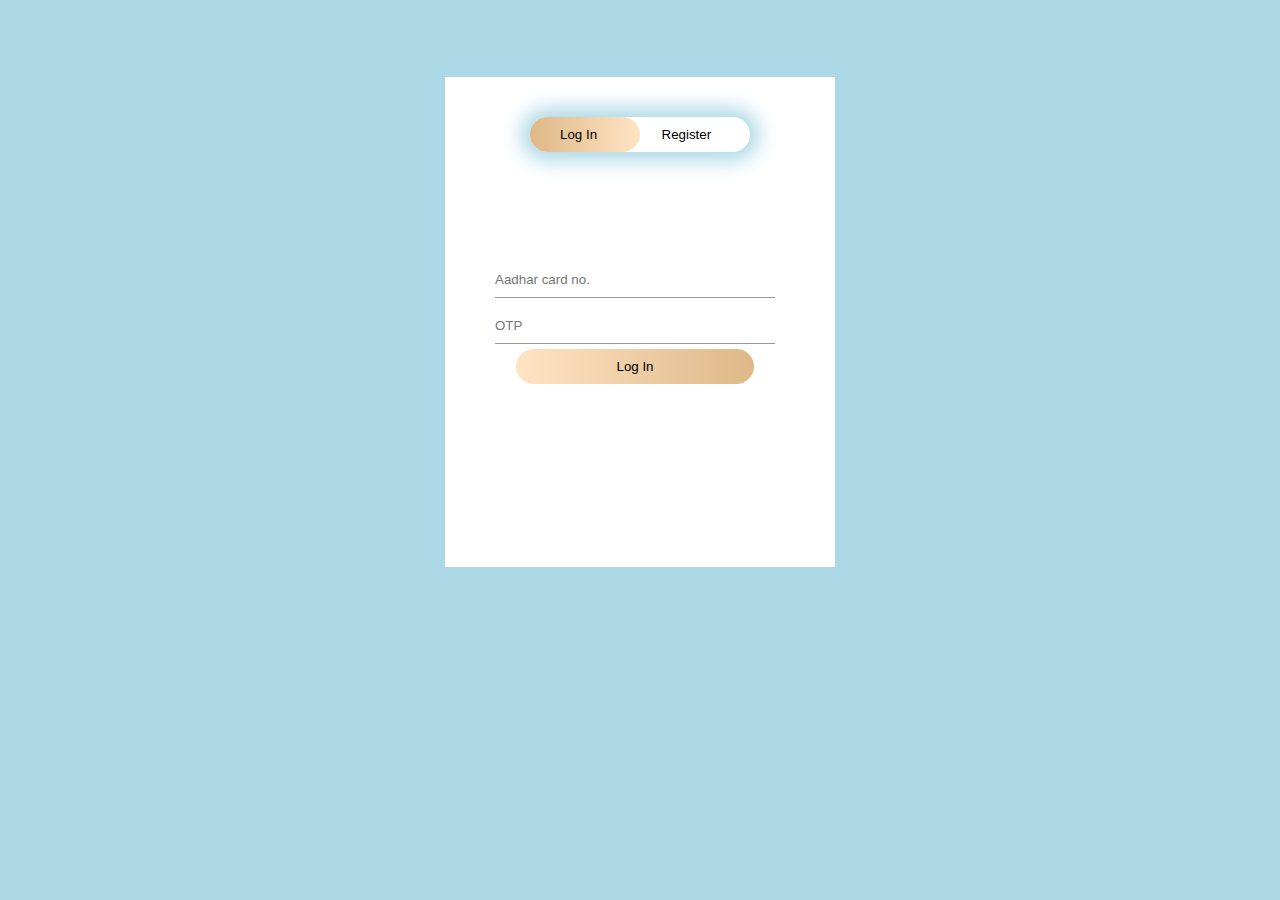
<file: index.html>
<html>
<head>
	<title>Login form</title>
	<link rel="stylesheet" type="text/css" href="add.css">
</head>

<body>
	<div class="hero">
		<div class="form-box">
			<div class="button-box">
				<div id="btn"></div>
				<button type="button" class="toggle-btn" onclick="login()">Log In</button>
				<button type="button" class="toggle-btn" onclick="register()">Register</button>
			</div>
			<form id="login" class="input-group">
				<input type="text" class="input-field" placeholder="Aadhar card no." required>
				<input type="text" class="input-field" placeholder="OTP" required>
				<button type="submit" class="submit-btn">Log In</button>
			</form>
			<form id="register" class="input-group">
				<input type="text" class="input-field" placeholder="Name" required>
				<input type="text" class="input-field" placeholder="Aadhar card no." required>
				<input type="text" class="input-field" placeholder="Phone no." required>
				<input type="text" class="input-field" placeholder="Email id" required>
				<button type="submit" class="submit-btn">Register</button>
			</form>
		</div>
	</div>
	<script>
		var x= document.getElementById("login");
		var y= document.getElementById("register");
		var z= document.getElementById("btn");

		function register(){
			x.style.left = "-400px";
			y.style.left = "50px";
			z.style.left = "110px";
		}
		function login(){
			x.style.left = "50px";
			y.style.left = "450px";
			z.style.left = "0";
		}
	</script>
</body>
</html>
</file>
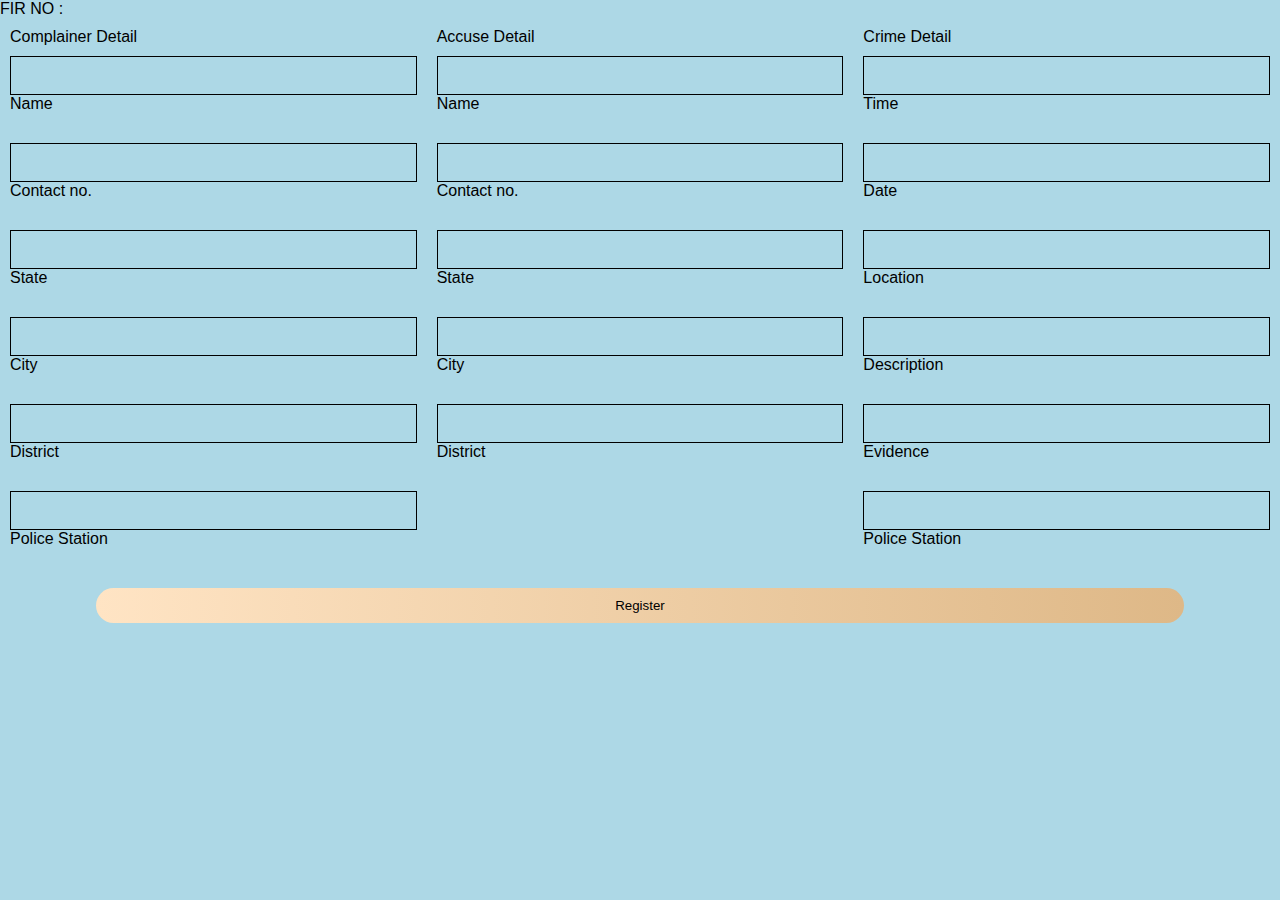
<file: register.html>
<!DOCTYPE html>
<html>
<head>
	<title>Register</title>
	<link rel="stylesheet" type="text/css" href="regdesign.css">
</head>
<body>
	<div class="hero">
		<div class="fir-number-label">FIR NO :</div>
		<form >
			<div class="form-container">
				<div class="form-column">
					<div class="form-label">Complainer Detail</div>
					<div class="input-group">
						<input type="text" id="name" required>
						<label for="name">Name</label>
					</div>
					<div class="input-group">
						<input type="text" id="number" required>
						<label for="contact">Contact no.</label>
					</div>
					<div class="input-group">
						<input type="text" id="state" required>
						<label for="state">State</label>
					</div>
					<div class="input-group">
						<input type="text" id="city" required>
						<label for="city">City</label>
					</div>
					<div class="input-group">
						<input type="text" id="dist" required>
						<label for="dist">District</label>
					</div>
					<div class="input-group">
						<input type="text" id="ps" required>
						<label for="ps">Police Station</label>
					</div>
				</div>
				<div class="form-column">
					<div class="form-label">Accuse Detail</div>
					<div class="input-group">
						<input type="text" id="name" required>
						<label for="name">Name</label>
					</div>
					<div class="input-group">
						<input type="text" id="number" required>
						<label for="contact">Contact no.</label>
					</div>
					<div class="input-group">
						<input type="text" id="state" required>
						<label for="state">State</label>
					</div>
					<div class="input-group">
						<input type="text" id="city" required>
						<label for="city">City</label>
					</div>
					<div class="input-group">
						<input type="text" id="dist" required>
						<label for="dist">District</label>
					</div>
				</div>
				<div class="form-column">
					<div class="form-label">Crime Detail</div>
					<div class="input-group">
						<input type="text" id="time" required>
						<label for="time">Time</label>
					</div>
					<div class="input-group">
						<input type="text" id="date" required>
						<label for="date">Date</label>
					</div>
					<div class="input-group">
						<input type="text" id="loc" required>
						<label for="loc">Location</label>
					</div>
					<div class="input-group">
						<input type="text" id="des" required>
						<label for="des">Description</label>
					</div>
					<div class="input-group">
						<input type="text" id="evi" required>
						<label for="evi">Evidence</label>
					</div>
					<div class="input-group">
						<input type="text" id="ps" required>
						<label for="ps">Police Station</label>
					</div>
				</div>
			</div>
		
		<button type="reg">Register</button>
		
	</div>
	
				<!--<input type="text" class="input-field" placeholder="Name" required>
				<input type="text" class="input-field" placeholder="Age" required>
				<input type="text" class="input-field" placeholder="Address" required>
				<input type="text" class="input-field" placeholder="Issue" required>
				<input type="text" class="input-field" placeholder="Station Concerned" required>
				<button type="submit" class="submit-btn">Log In</button>
			</form>
			<form id="comp" class="input-group">
				<input type="text" class="input-field" placeholder="Name" required>
				<input type="text" class="input-field" placeholder="Aadhar card no." required>
				<input type="text" class="input-field" placeholder="Phone no." required>
				<input type="text" class="input-field" placeholder="Email id" required>
				<button type="submit" class="submit-btn">Register</button>
			</form>
		
	
	<script>
		var x= document.getElementById("login");
		var y= document.getElementById("register");
		var z= document.getElementById("btn");

		function comp(){
			x.style.left = "-400px";
			y.style.left = "50px";
			z.style.left = "110px";
		}
		function fir(){
			x.style.left = "50px";
			y.style.left = "450px";
			z.style.left = "0";
		}
	</script>
-->


</body>
</html>
</file>
<file: add.css>
*{
	margin: 0;
	padding: 0;
	font-family: sans-serif;
}

.hero{
	height: 100%;
	width: 100%;
	/*background-image: linear-gradient(rgba(0,0,0,0.4), rgba(0,0,0,0.4));*/
	background-color: #ADD8E6;
	background-position: center;
	background-size: cover;
	position:absolute;
}
.form-box{
	width: 380px;
	height: 480px;
	position: relative;
	margin: 6% auto;
	background: #fff;
	padding: 5px;
	overflow: hidden;
}

.button-box{
	width: 220px;
	margin: 35px auto;
	position: relative;
	box-shadow: 0 0 20px 9px #ADD8E6;
	border-radius: 30px;
}

.toggle-btn{
	padding: 10px 30px;
	cursor: pointer;
	background: transparent;
	border: 0;
	outline: none;
	position: relative;
}

#btn{
	top: 0;
	left: 0;
	position: absolute;
	width: 110px;
	height: 100%;
	background: linear-gradient(to right, #DEB887,#FFE4C4);
	border-radius: 30px;
	transition: .5s;
}

.input-group{
	top: 180px;
	position: absolute;
	width: 280px;
	transition: .5s;
}

.input-field{
	width: 100%;
	padding: 10px 0;
	margin: 5px 0;
	border-left: 0;
	border-top: 0;
	border-right: 0;
	border-bottom: 1px solid #999;
	outline: none;
	background: transparent;
}

.submit-btn{
	width: 85%;
	padding: 10px 30px;
	cursor: pointer;
	display: block;
	margin: auto;
	background: linear-gradient(to left, #DEB887,#FFE4C4);
	border: 0;
	outline: none;
	border-radius: 30px;
}
#login{
	left: 50px;
}
#register{
	left: 450px;
}
</file>
<file: regdesign.css>
/*{
	margin: 0;
	padding: 0;
	font-family: sans-serif;
}

.hero{
	height: 100%;
	width: 100%;
	background-image: linear-gradient(rgba(0,0,0,0.4), rgba(0,0,0,0.4));
	background-color: #ADD8E6;
	background-position: center;
	background-size: cover;
	position:absolute;
}
.form-box{
	width: 380px;
	height: 480px;
	position: relative;
	margin: 6% auto;
	background: #fff;
	padding: 5px;
	overflow: hidden;
}

.button-box{
	width: 220px;
	margin: 35px auto;
	position: relative;
	box-shadow: 0 0 20px 9px #ADD8E6;
	border-radius: 30px;
}

.toggle-btn{
	padding: 10px 30px;
	cursor: pointer;
	background: transparent;
	border: 0;
	outline: none;
	position: relative;
}

#btn{
	top: 0;
	left: 0;
	position: absolute;
	width: 110px;
	height: 100%;
	background: linear-gradient(to right, #DEB887,#FFE4C4);
	border-radius: 30px;
	transition: .5s;
}

.input-group{
	top: 180px;
	position: absolute;
	width: 280px;
	transition: .5s;
}

.input-field{
	width: 100%;
	padding: 10px 0;
	margin: 5px 0;
	border-left: 0;
	border-top: 0;
	border-right: 0;
	border-bottom: 1px solid #999;
	outline: none;
	background: transparent;
}

.submit-btn{
	width: 85%;
	padding: 10px 30px;
	cursor: pointer;
	display: block;
	margin: auto;
	background: linear-gradient(to left, #DEB887,#FFE4C4);
	border: 0;
	outline: none;
	border-radius: 30px;
}
#fir{
	left: 50px;
}
#comp{
	left: 450px;
}*/

*{
	margin: 0;
	padding: 0;
	font-family: sans-serif;
	box-sizing: border-box;
}
.hero{
	width: 100%;
	height: 100vh;
	background-color: #ADD8E6;
	/*align-items: center;
	justify-content: center;*/
}
.comp{
	align-items: left;
	width: 100%;
	height: 100vh;
	justify-content: space-around;
	flex-direction: column;
}
.acc{
	align-items: center;
	width: 100%;
	height: 100vh;
	justify-content: space-around;
	display: flex;
}
.crime{
	align-items: right;
	width: 100%;
	height: 100vh;
	justify-content: space-around;
	display: flex;
}
.input-group{
	margin-bottom: 30px;
	position: relative;
}
input{
	width: 100%;
	padding: 10px;
	outline: 0;
	border: 1px solid #000;
	color: #000;
	background: transparent;;
	font-size: 15px;
	transition: 0.2s;
}
inout:focus~label{
	top: -35px;
	font-size: 14px;
}

button{
	width: 85%;
	padding: 10px 30px;
	cursor: pointer;
	display: block;
	margin: auto;
	background: linear-gradient(to left, #DEB887,#FFE4C4);
	border: 0;
	outline: none;
	border-radius: 30px;
	align-self: center;
}
.form-label{
	margin-bottom: 10px;
}
.form-container{
	display: flex;
}
.form-column{
	width: 33%;
	margin: 10px;
}
</file>
